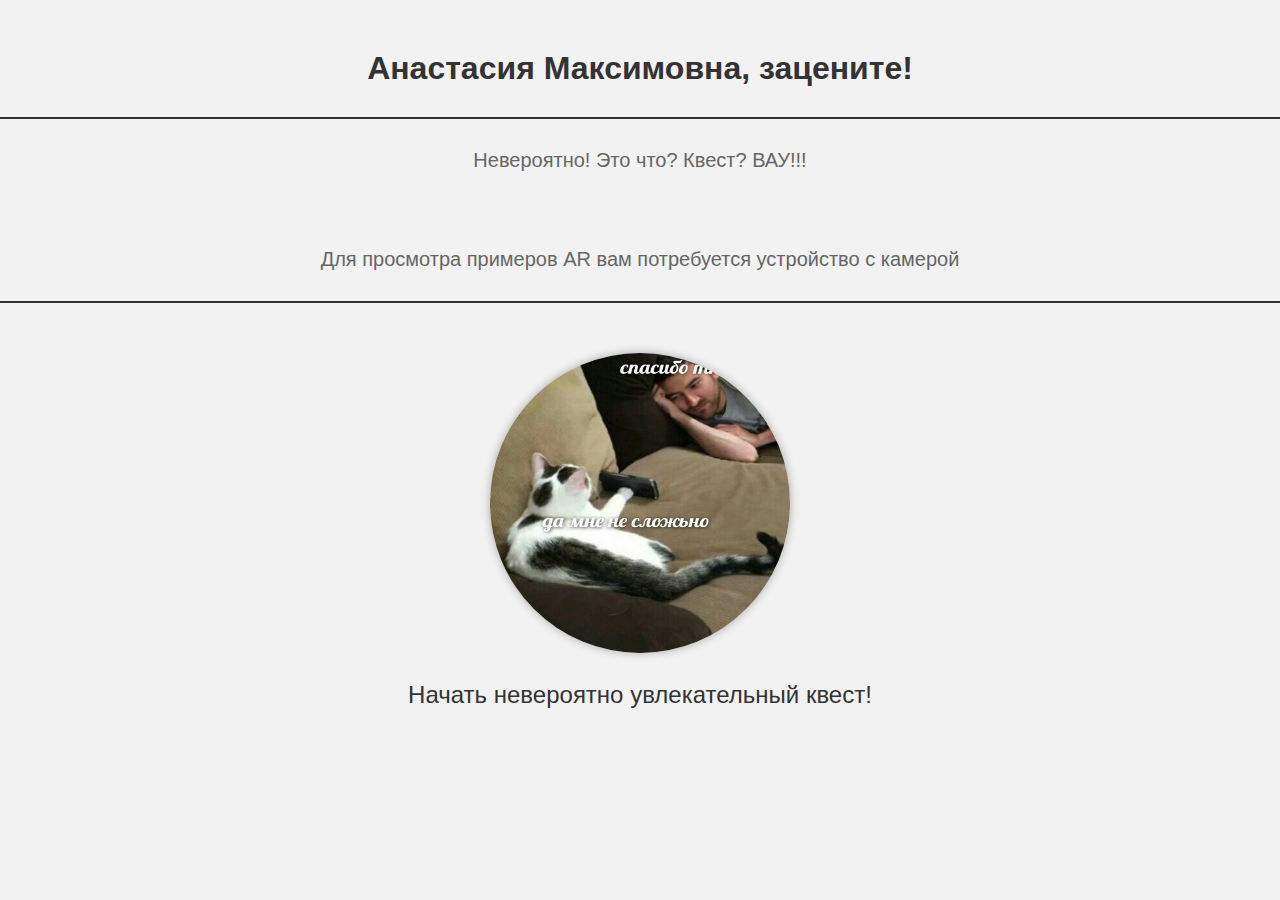
<file: index.html>
<html lang="ru">
<head>
    <meta charset="UTF-8">
    <title>WebQuestAR</title>
    <link rel=stylesheet href="css/styles.css"/>
</head>
<body>
<h1>Анастасия Максимовна, зацените!</h1>
<hr>
<p>Невероятно! Это что? Квест? ВАУ!!!</p>
<br/><br/>
<p>Для просмотра примеров AR вам потребуется устройство с камерой</p>
<hr/>
<div class="container">
    <a href="quest1.html">
        <img src="images/kot.jpg" class="img">
        <br/><br/>
        Начать невероятно увлекательный квест!</a>
</div>
</body>
</html>
</file>
<file: css/styles.css>
body {
	font-family: Arial, sans-serif;
	margin: 0;
	padding: 0;
	background-color: #f2f2f2;
}

.container {
	text-align: center;
	margin-top: 50px;
}

img.img {
	width: 300px;
	height: 300px;
	border-radius: 50%;
	box-shadow: 0 0 10px rgba(0, 0, 0, 0.3);
}

.container a {
	display: block;
	font-size: 24px;
	color: #333;
	text-decoration: none;
	margin-top: 20px;
}

.container a:hover {
	color: #ff6600;
}

h1 {
	text-align: center;
	color: #333;
	font-size: 32px;
	margin-top: 50px;
}

hr {
	border: none;
	border-top: 2px solid #333;
	margin-top: 30px;
	margin-bottom: 30px;
}

p {
	text-align: center;
	font-size: 20px;
	color: #666;
	margin-bottom: 20px;
}
</file>
